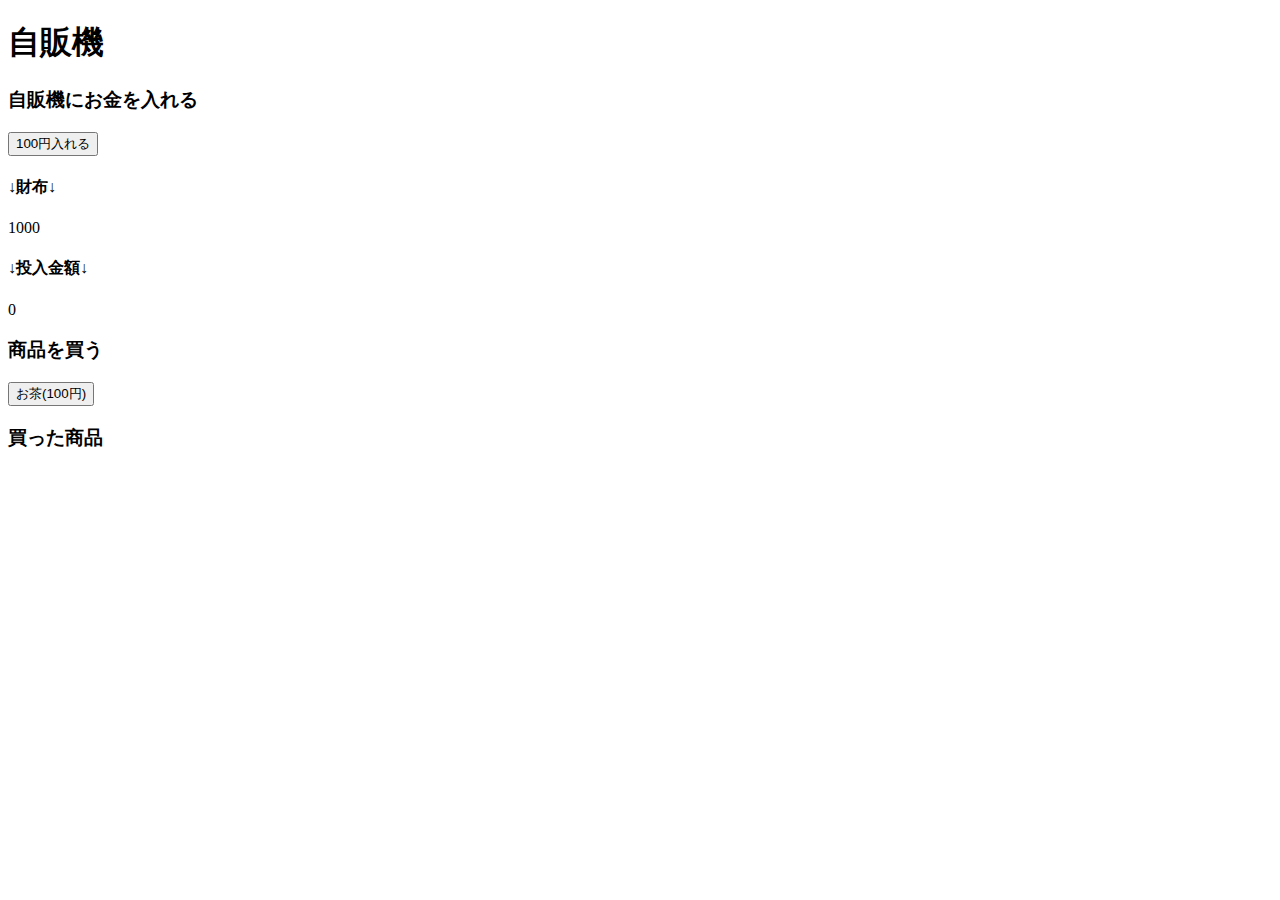
<file: 04_ゼミ/week2/index.html>
<!DOCTYPE html>
<html lang="ja">
  <head>
    <meta charset="UTF-8" />
    <meta http-equiv="X-UA-Compatible" content="IE=edge" />
    <meta name="viewport" content="width=device-width, initial-scale=1.0" />
    <title>自販機</title>
  </head>
  <body>
    <h1>自販機</h1>
    <section>
      <h3>自販機にお金を入れる</h3>
      <button id="add-button-100">
        100円入れる
      </button>
      <h4>↓財布↓</h4>
      <div id="display-saifu">1000</div>
      <h4>↓投入金額↓</h4>
      <div id="display-jihanki-money">0</div>
    </section>
    <section>
      <h3>商品を買う</h3>
      <button id="buy-button-tea">お茶(100円)</button>
    </section>
    <section>
      <h3>買った商品</h3>
      <div id="display-items"></div>
    </section>
    <script>
      // HTML要素を取得する
      const buyButtonTea = document.getElementById("buy-button-tea")
      const displayItems = document.getElementById("display-items")
      const addbutton100 = document.getElementById("add-button-100")
      const displaySaifu = document.getElementById("display-saifu")
      const displayjihankimoney = document.getElementById(
        "display-jihanki-money",
      )

      // buyButtonTea を押した時の処理
      buyButtonTea.onclick = function() {
        displayItems.textContent += "🍵"
      }

      addbutton100.onclick = function() {
        // saifuとjihankiMoneyをいじって
        saifu -= 100
        jihankiMoney += 100

        // displaySaifu と displayjihankimoney にいじった結果を反映させる
        displaySaifu.textContent = saifu
        displayjihankimoney.textContent = jihankiMoney
      }

      let saifu = 1000
      let jihankiMoney = 0
    </script>
  </body>
</html>
</file>
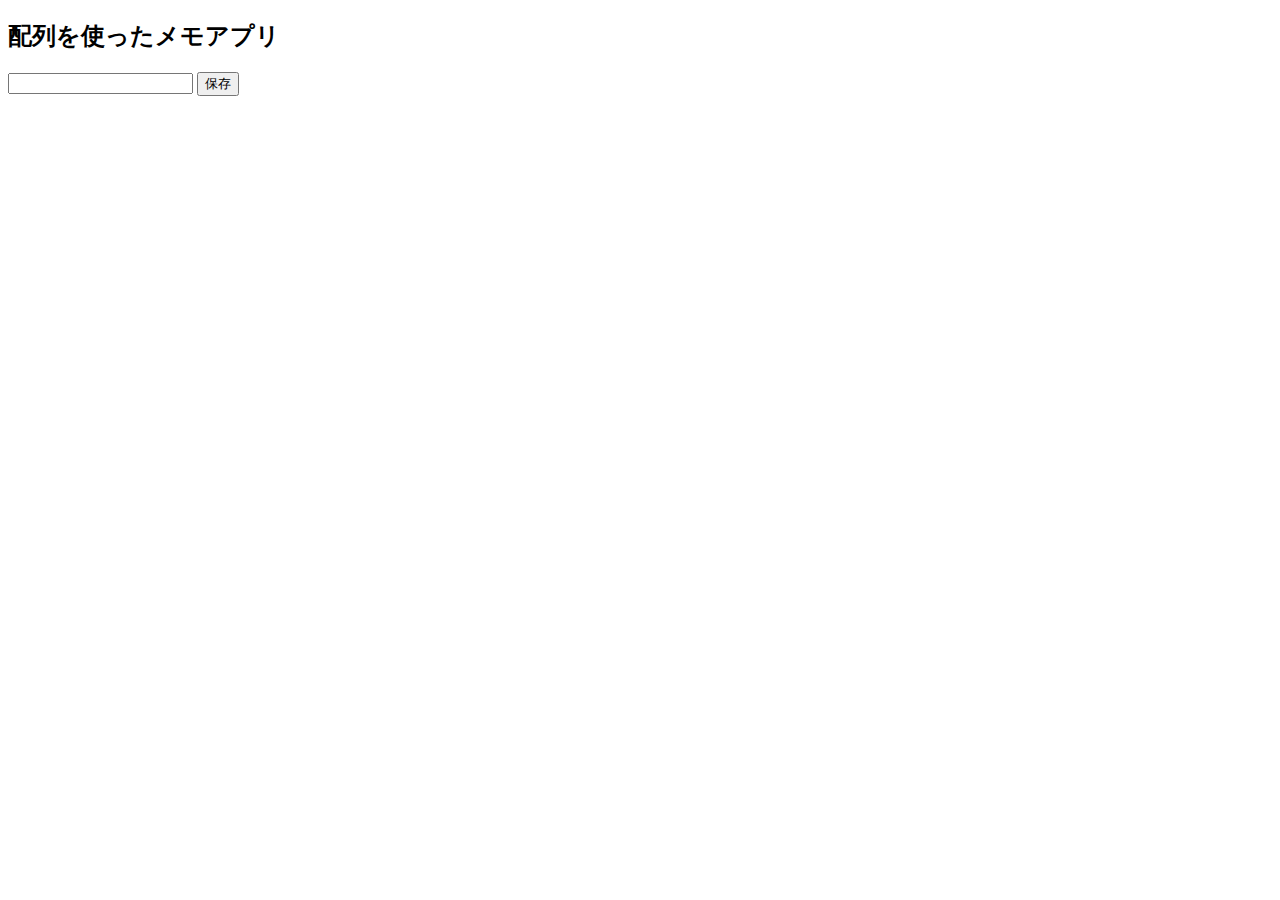
<file: 04_ゼミ/week3/index.html>
<!DOCTYPE html>
<html lang="ja">
  <head>
    <meta charset="UTF-8" />
    <meta http-equiv="X-UA-Compatible" content="IE=edge" />
    <meta name="viewport" content="width=device-width, initial-scale=1.0" />
    <title>配列を使ったメモアプリ</title>
  </head>
  <body>
    <h2>配列を使ったメモアプリ</h2>
    <input type="text" id="memo-input" />
    <button id="add-button">保存</button>
    <div id="memo-container"></div>
    <script>
      const memoInput = document.getElementById("memo-input")
      const addButton = document.getElementById("add-button")
      const memoContainer = document.getElementById("memo-container")
      // 保存したメモを管理する配列をグローバルスコープで宣言する。
      let memos = []

      addButton.onclick = function() {
        // inputに入力した内容を取得する
        const text = memoInput.value
        memos.push(text)
        console.log(memos)

        memoContainer.textContent = ""

        for (let i = 0; i <= memos.length; i++) {
          const text = memos[i]
          const div = document.createElement("div")
          div.textContent = text
          memoContainer.append(div)
        }
        // 取得した内容をDOMに反映する
      }
    </script>
  </body>
</html>

<!-- === このメッセージは消しても構いません === -->

<!-- GeekSalon WebExpertコースのペアプロで使用するためのテンプレートです。 -->
<!-- ✅ 👈のメニューから一番下の「👬」のアイコンを選んで -->
<!--    Live Modeを「Everyone cab edit」に変更した後、 -->
<!--    「You're live!」の下、「Stop Session」の上、にあるリンクをShareしましょう -->
<!-- ✅ CodeSandBoxはVS Codeとほぼ同じ様に扱えます。 -->
<!-- ✅ 👉にある画面が実行画面です。 -->
<!-- ✅ 👉の👇にある「Console」が実行時のConsoleになります。 -->
<!--    たまに挙動がおかしい時があるので気をつけましょう。 -->

<!-- =============================== -->
</file>
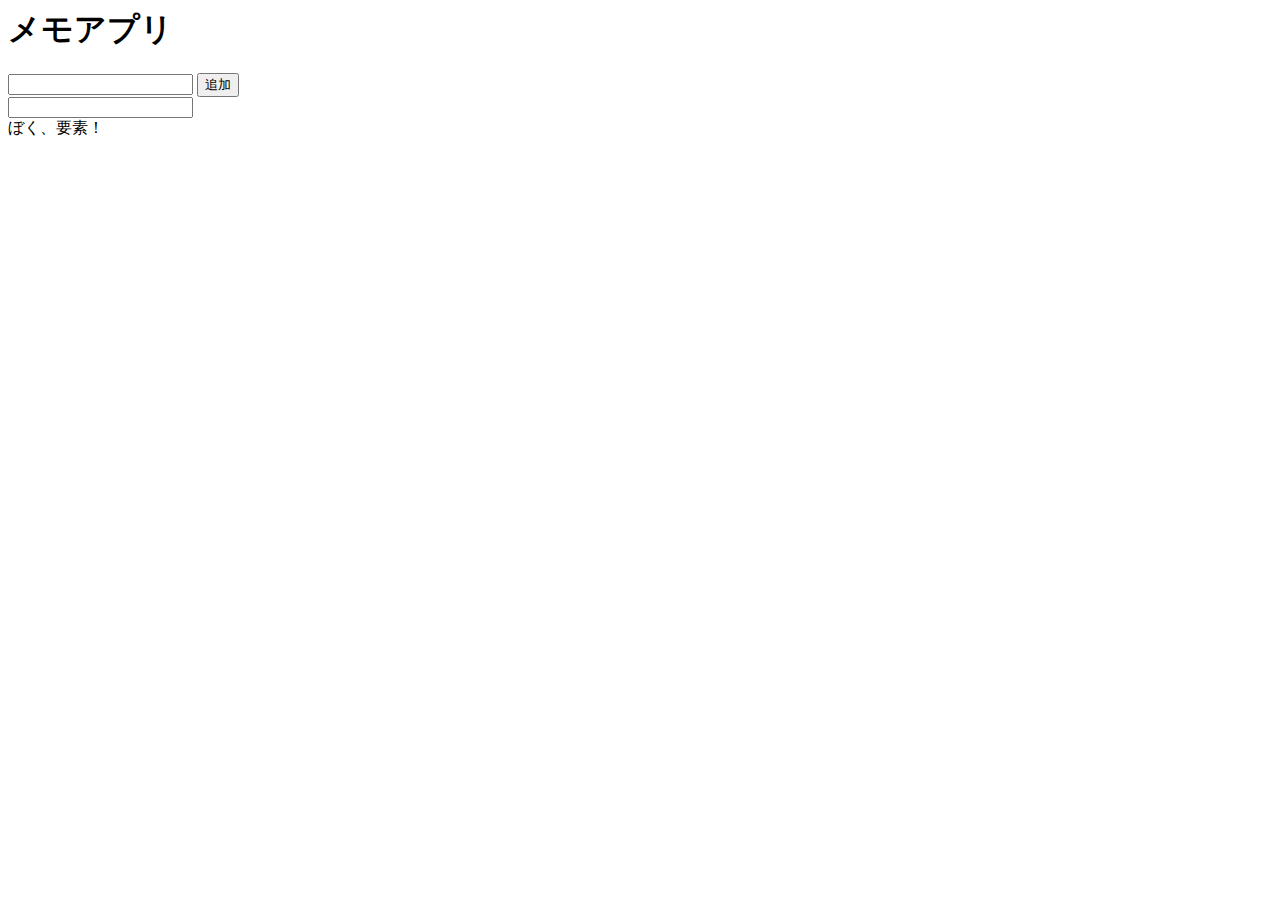
<file: 04_ゼミ/session/week2/index.html>
<html lang="ja" data-redeviation-bs-uid="30986">
  <head></head>
  <body>
    <h1>メモアプリ</h1>
    <div>
      <input type="text" id="input" />
      <button id="add-button">追加</button>
    </div>
    <div id="memo-container"></div>
    <input id="memo-input" />
    <div id="element">ぼく、要素！</div>
    <script type="text/javascript"></script>
  </body>
</html>
</file>
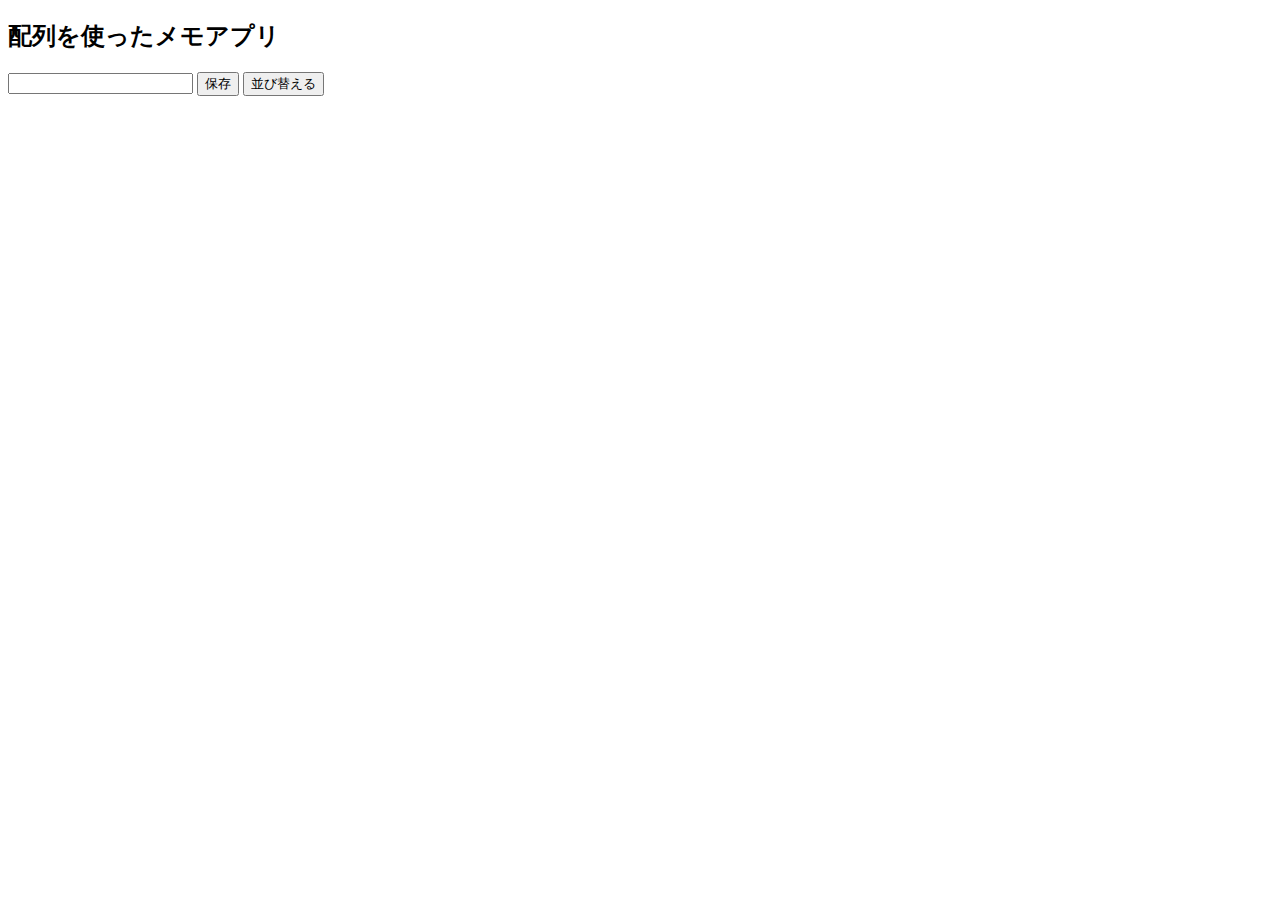
<file: 04_ゼミ/week3/index2.html>
<!-- 発展2まで終わったファイル -->

<!DOCTYPE html>
<html lang="ja">
  <head>
    <meta charset="UTF-8" />
    <meta http-equiv="X-UA-Compatible" content="IE=edge" />
    <meta name="viewport" content="width=device-width, initial-scale=1.0" />
    <title>配列を使ったメモアプリ</title>
  </head>
  <body>
    <h2>配列を使ったメモアプリ</h2>
    <input type="text" id="memo-input" />
    <button id="add-button">保存</button>
    <button id="sort-button">並び替える</button>
    <div id="memo-container"></div>
    <script>
      const memoInput = document.getElementById("memo-input")
      const addButton = document.getElementById("add-button")
      const sortButton = document.getElementById("sort-button")
      const memoContainer = document.getElementById("memo-container")
      // 保存したメモを管理する配列をグローバルスコープで宣言する。
      let memos = []

      addButton.onclick = function() {
        // inputに入力した内容を取得する
        const text = memoInput.value
        memos.push(text)
        console.log(memos)

        memoContainer.textContent = ""
        //取得した内容をDOMに反映する
        roop()
      }
      sortButton.onclick = function() {
        memos.sort()
        memoContainer.textContent = ""
        roop()
      }

      function roop() {
        for (let i = 0; i <= memos.length; i++) {
          const text = memos[i]
          const div = document.createElement("div")
          div.textContent = text
          memoContainer.append(div)
        }
      }
    </script>
  </body>
</html>

<!-- === このメッセージは消しても構いません === -->

<!-- GeekSalon WebExpertコースのペアプロで使用するためのテンプレートです。 -->
<!-- ✅ 👈のメニューから一番下の「👬」のアイコンを選んで -->
<!--    Live Modeを「Everyone cab edit」に変更した後、 -->
<!--    「You're live!」の下、「Stop Session」の上、にあるリンクをShareしましょう -->
<!-- ✅ CodeSandBoxはVS Codeとほぼ同じ様に扱えます。 -->
<!-- ✅ 👉にある画面が実行画面です。 -->
<!-- ✅ 👉の👇にある「Console」が実行時のConsoleになります。 -->
<!--    たまに挙動がおかしい時があるので気をつけましょう。 -->

<!-- =============================== -->
</file>
